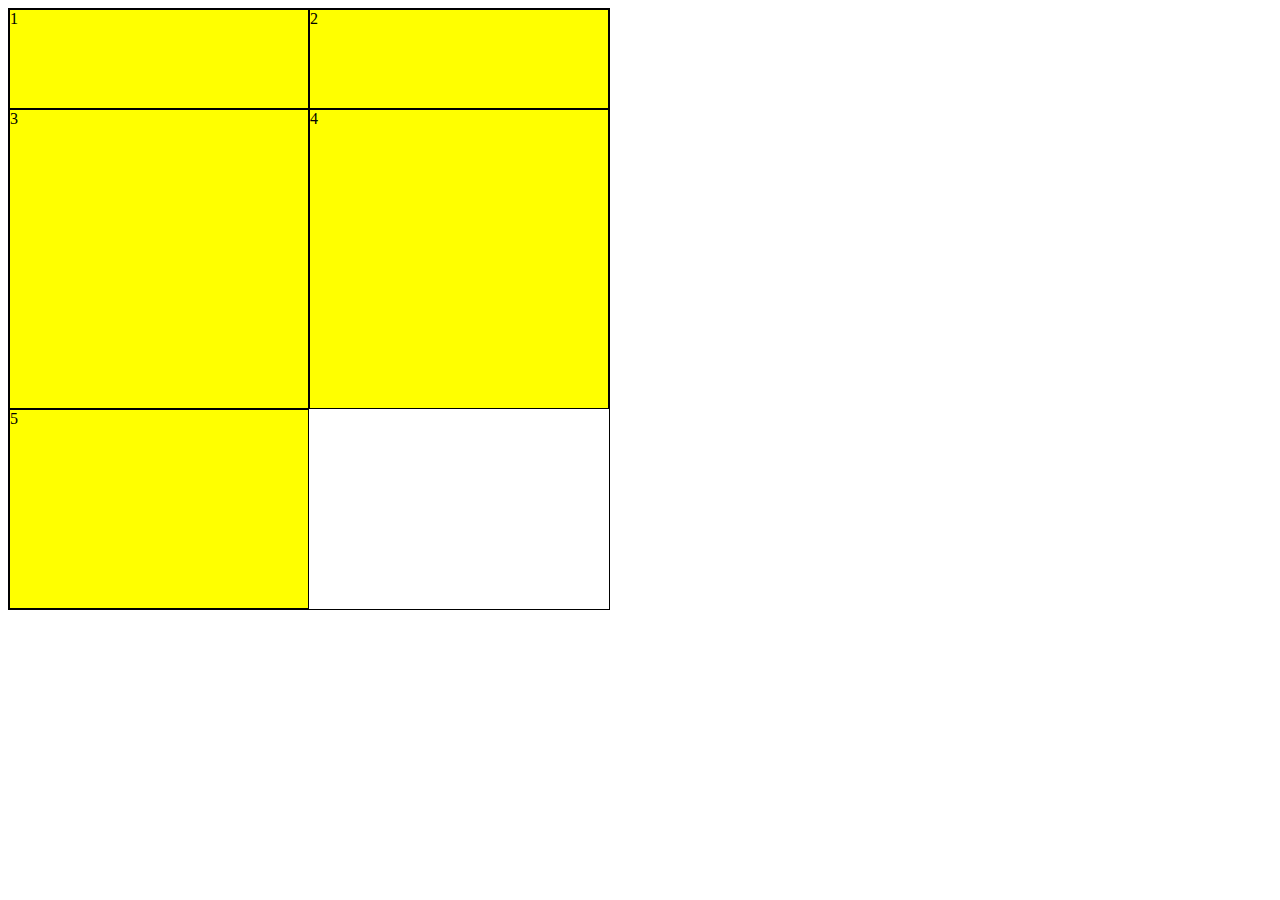
<file: index.html>
<!DOCTYPE html>
<html lang="en">
<head>
    <meta charset="UTF-8">
    <meta name="viewport" content="width=device-width, initial-scale=1.0">
    <title>Display</title>
    <style>
        /* div{
            color:blue;
            display:block;
           width: 200px;
           height: 200px;
        } */

        /* blok dan inline */

        section{
            border: 1px solid black;
            width: 600px;
            height: 600px;
            /* display: flex;
            flex-direction: row;
            flex-wrap: nowrap;
            justify-content: space-evenly;
            align-items: stretch; */
            display: grid;
            grid-template-columns: repeat (2, 1fr);
            grid-template-rows: 1fr 3fr 2fr;
            grid-template-areas: 
            "lima dua"
            "tiga satu"
            "empat empat";
            

            /* 2 kolom 3 baris */

        }

         div{
            /* width: 100px;
            height: 100px; */
            background-color:yellow ;
            border: 1px solid black;
        }

        #satu{
            grid-area: satu;

        }

        #dua{
            grid-area: dua;
        }

        #tiga{
            grid-area: tiga;
        }

        #empat{
            grid-area: empat;
        }

        #lima{
            grid-area: lima;
        }
    </style>
</head>
<body>
    <section>
        <div>1</div>
        <div>2</div>
        <div>3</div>
        <div>4</div>
        <div>5</div>

    </section>
    
</body>
</html>
</file>
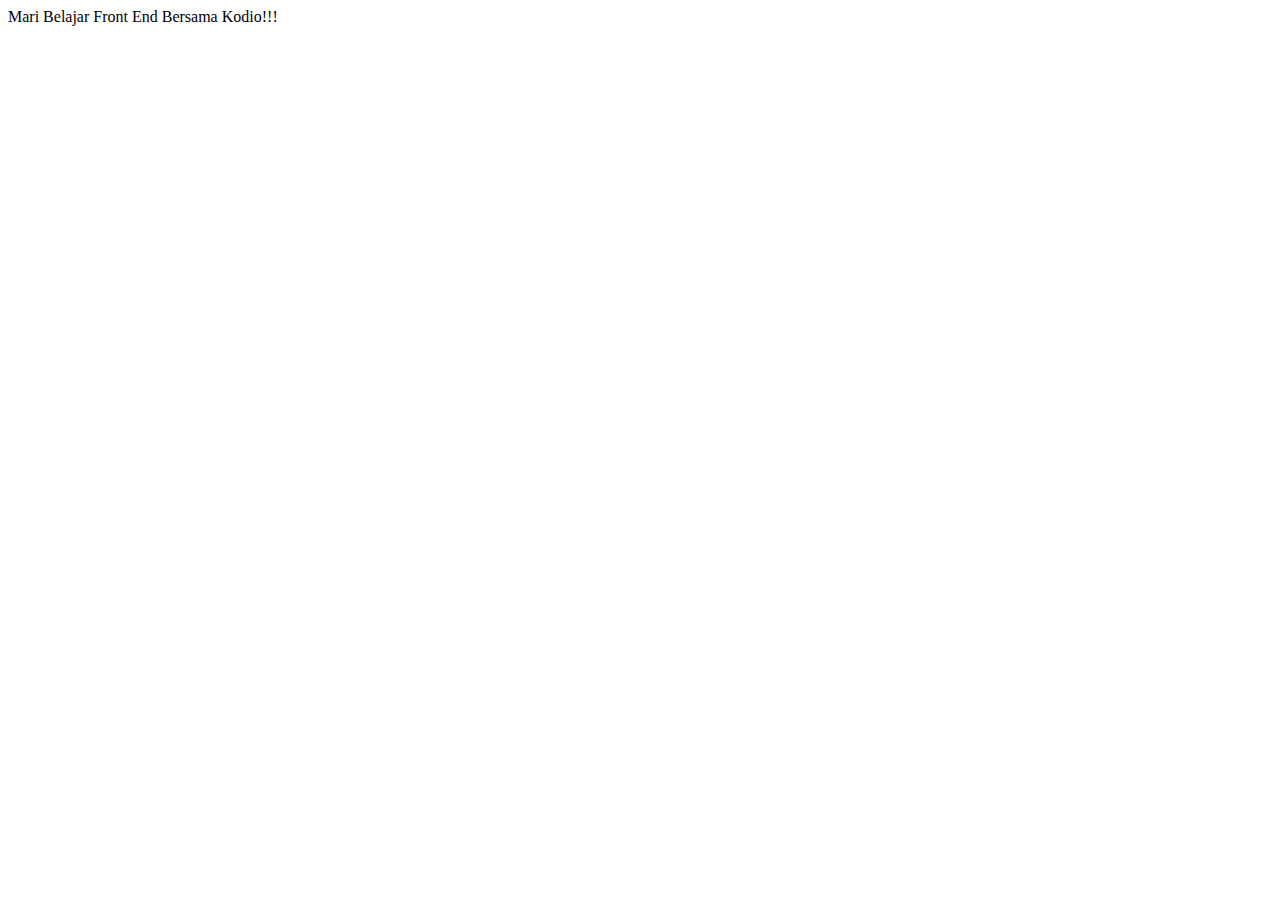
<file: video 1 # HTML template.html>
<!DOCTYPE html>
<html lang="en">
<head>
    <meta charset="UTF-8">
    <meta name="viewport" content="width=device-width, initial-scale=1.0">
    <title>Hello</title>
</head>
<body>
    Mari Belajar Front End Bersama Kodio!!!
</body>
</html>
</file>
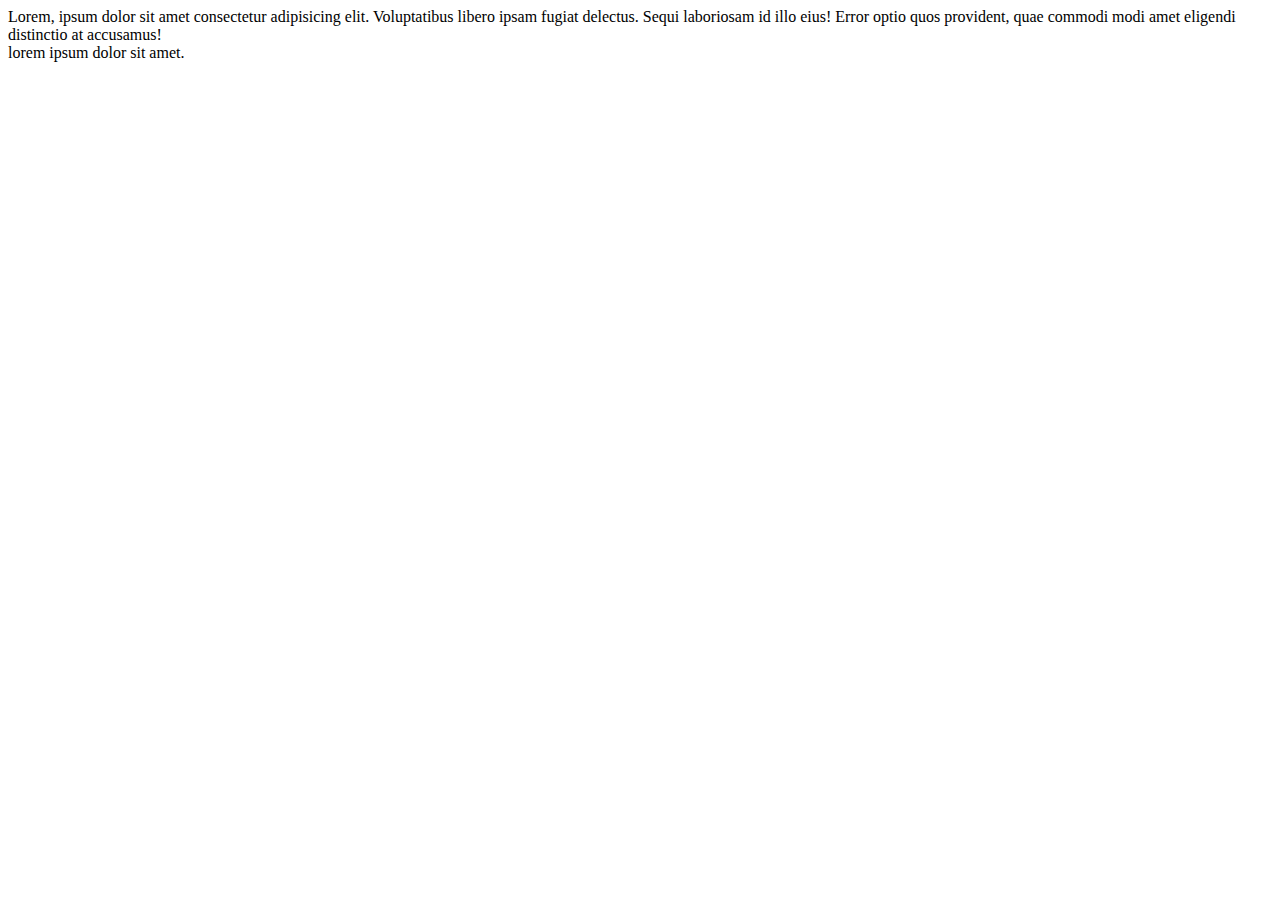
<file: video 10 #div span.html>
<!DOCTYPE html>
<html lang="en">
<head>
    <meta charset="UTF-8">
    <meta name="viewport" content="width=device-width, initial-scale=1.0">
    <title>Document</title>
</head>
<body>
    <form>
        <!-- <div>
        <label for="input_name">Name</label>
        <input type="text" id="name">
    </div>
        <!-- <input type="checkbox">
        <input type="date">
        <input type="password" id=""> -->
        <!-- <div>
        <label for="email">Email</label>
        <input type="email" name="" id="email">
    </div>
         <label for="message">message</label>
        <textarea name="" id="" cols="15" rows="5"></textarea>
        <button type="submit">Submit</button> -->
      <div>
        Lorem, ipsum dolor sit amet consectetur adipisicing elit. Voluptatibus libero ipsam fugiat delectus. Sequi laboriosam id illo eius! Error optio quos provident, quae commodi modi amet eligendi distinctio at accusamus!
      </div>
      <span>lorem ipsum dolor sit amet.</span>  
</body>
</html>
</file>
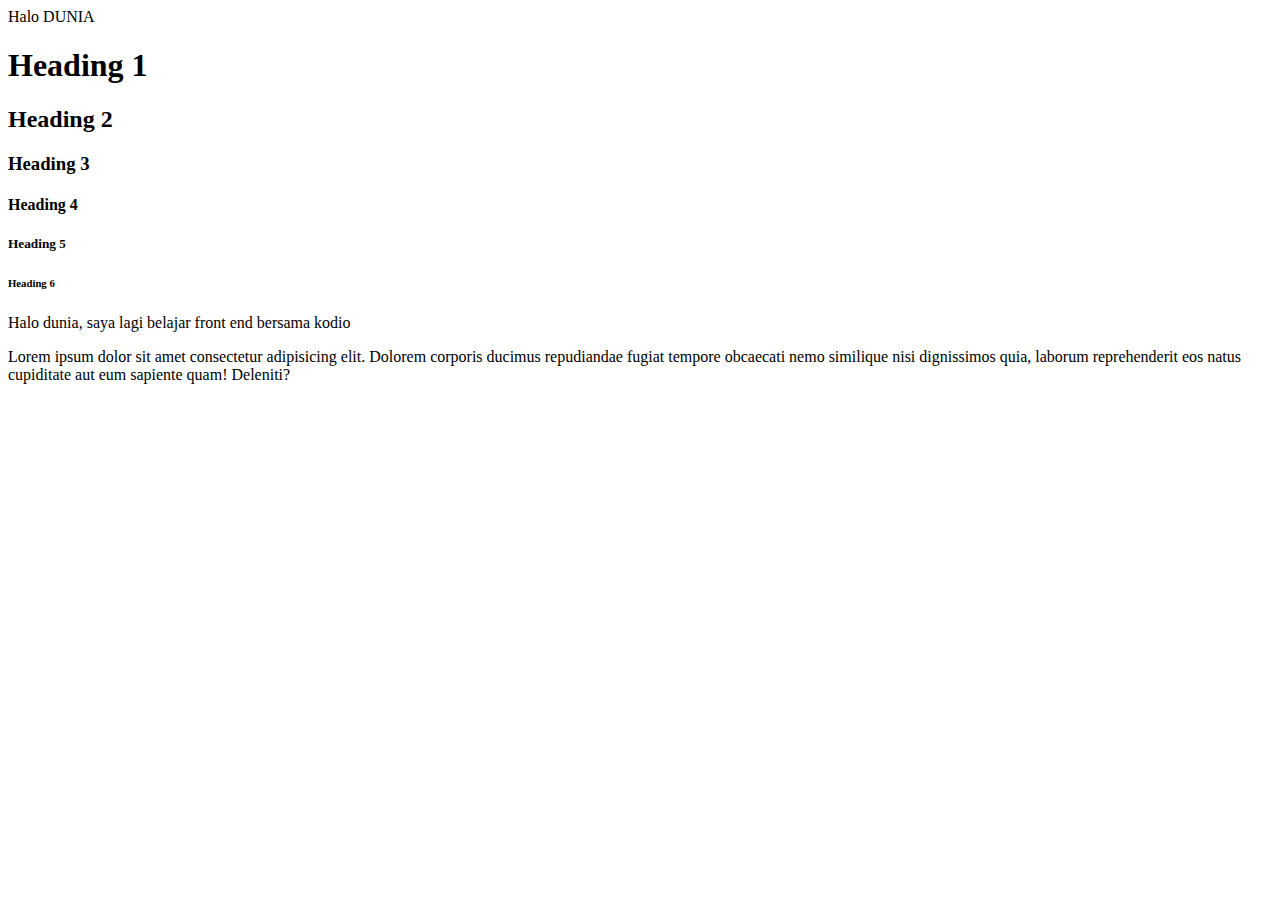
<file: video 2 #Heading and Paragraph.html>
<!DOCTYPE html>
<html lang="en">
<head>
    <meta charset="UTF-8">
    <meta name="viewport" content="width=, initial-scale=1.0">
    <title>Hello</title>
</head>
<body>Halo DUNIA
    <h1>Heading 1</h1>
    <h2>Heading 2</h2>
    <h3>Heading 3</h3>
    <h4>Heading 4</h4>
    <h5>Heading 5</h5>
    <h6>Heading 6</h6>

    <p>
        Halo dunia, saya lagi belajar front end bersama kodio
    </p>
    <p>
        Lorem ipsum dolor sit amet consectetur adipisicing elit. Dolorem corporis ducimus repudiandae fugiat tempore obcaecati nemo similique nisi dignissimos quia, laborum reprehenderit eos natus cupiditate aut eum sapiente quam! Deleniti?
    </p>
            
</body>
</html>
</file>
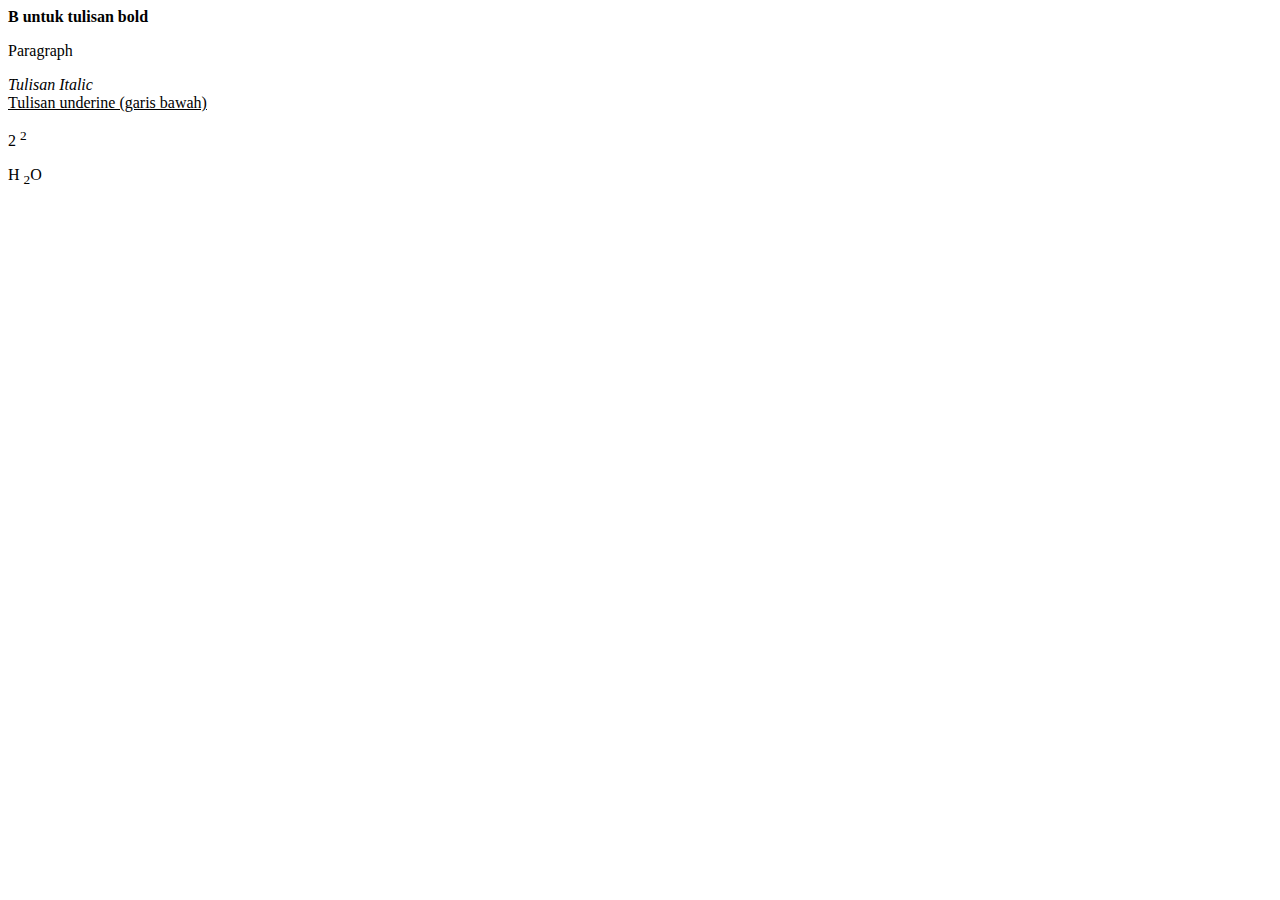
<file: video 3 #Text Formating.html>
<!DOCTYPE html>
<html lang="en">
<head>
    <meta charset="UTF-8">
    <meta name="viewport" content="width=, initial-scale=1.0">
    <title>Hello</title>
</head>
<body>
    <b>B untuk tulisan bold</b>
    <p>Paragraph</p>
    <i>Tulisan Italic</i> <br>
    <u>Tulisan underine (garis bawah)</u>
    <p>2 <sup>2</sup></p>
    <p>H <sub>2</sub>O</p>
</body>
</html>
</file>
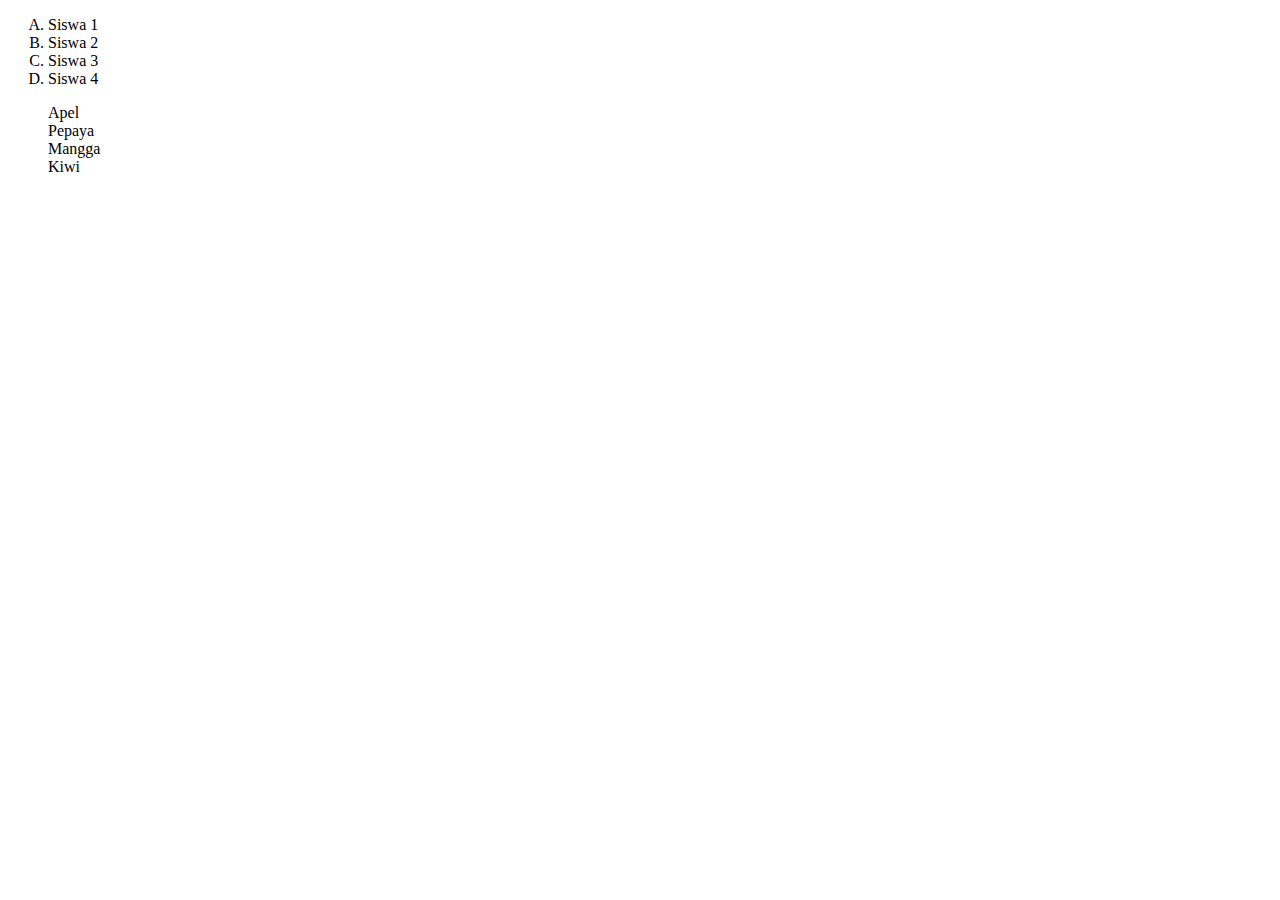
<file: video 4 #List.html>
<!DOCTYPE html>
<html lang="en">
<head>
    <meta charset="UTF-8">
    <meta name="viewport" content="width=, initial-scale=1.0">
    <title>Hello</title>
</head>
<body>
    <!-- List -->
     <!--ordered list-->
     <ol type="A">
        <li>Siswa 1</li>
        <li>Siswa 2</li>
        <li>Siswa 3</li>
        <li>Siswa 4</li>



     </ol>
     
     <!--Unordered list-->
     <ul type="none">
        <li>Apel</li>
        <li>Pepaya</li>
        <li>Mangga</li>
        <li>Kiwi</li>


     </ul>
</body>
</html>
</file>
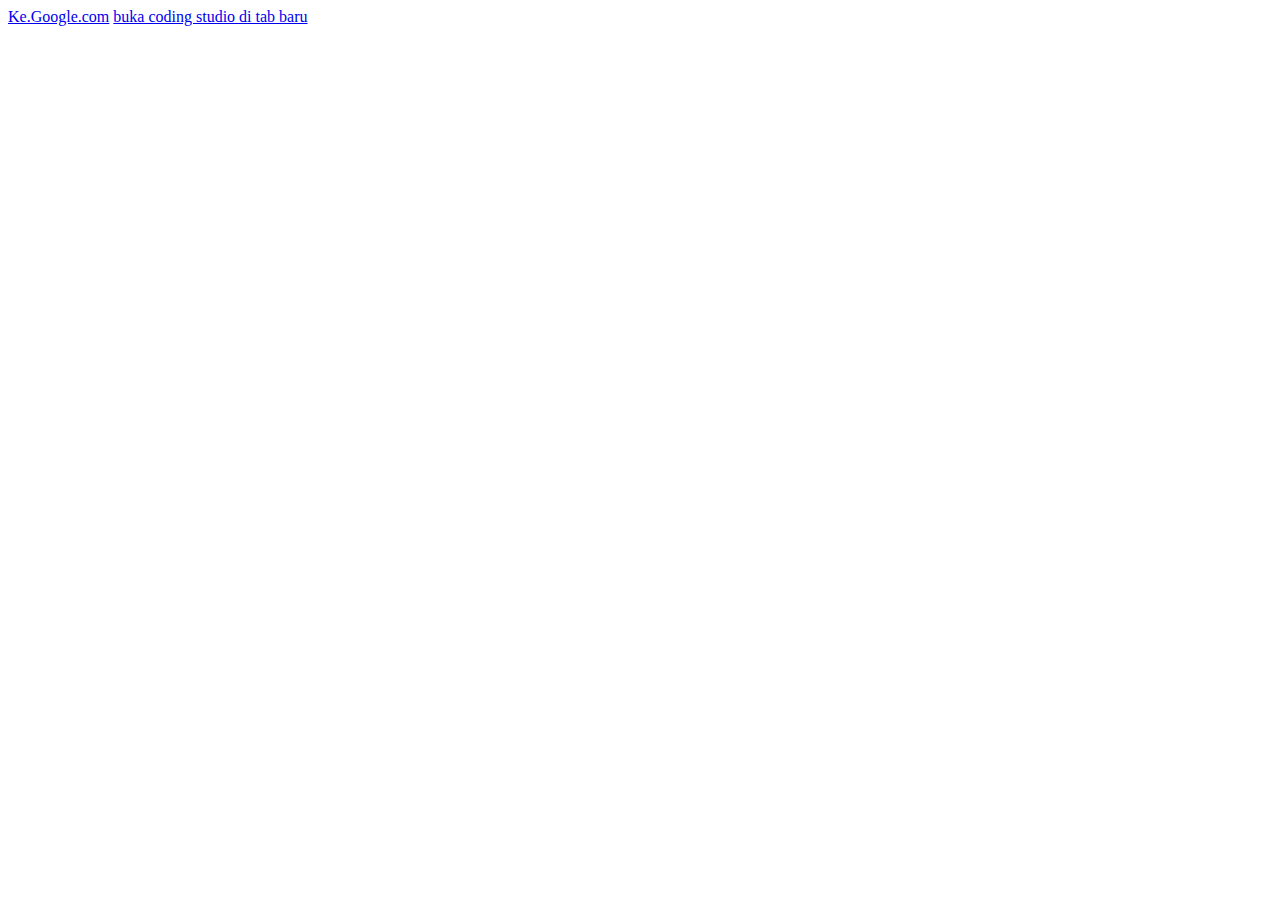
<file: video 5 #Anchor.html>
<!DOCTYPE html>
<html lang="en">
<head>
    <meta charset="UTF-8">
    <meta name="viewport" content="width=device-width, initial-scale=1.0">
    <title>Hello</title>
</head>
<body>
    
    <!--Anchor-->
    <a href="https://google.com">Ke.Google.com</a>
    <a href="http://codingstudio.id" target="_blank">buka coding studio di tab baru</a>
    
</body>
</html>
</file>
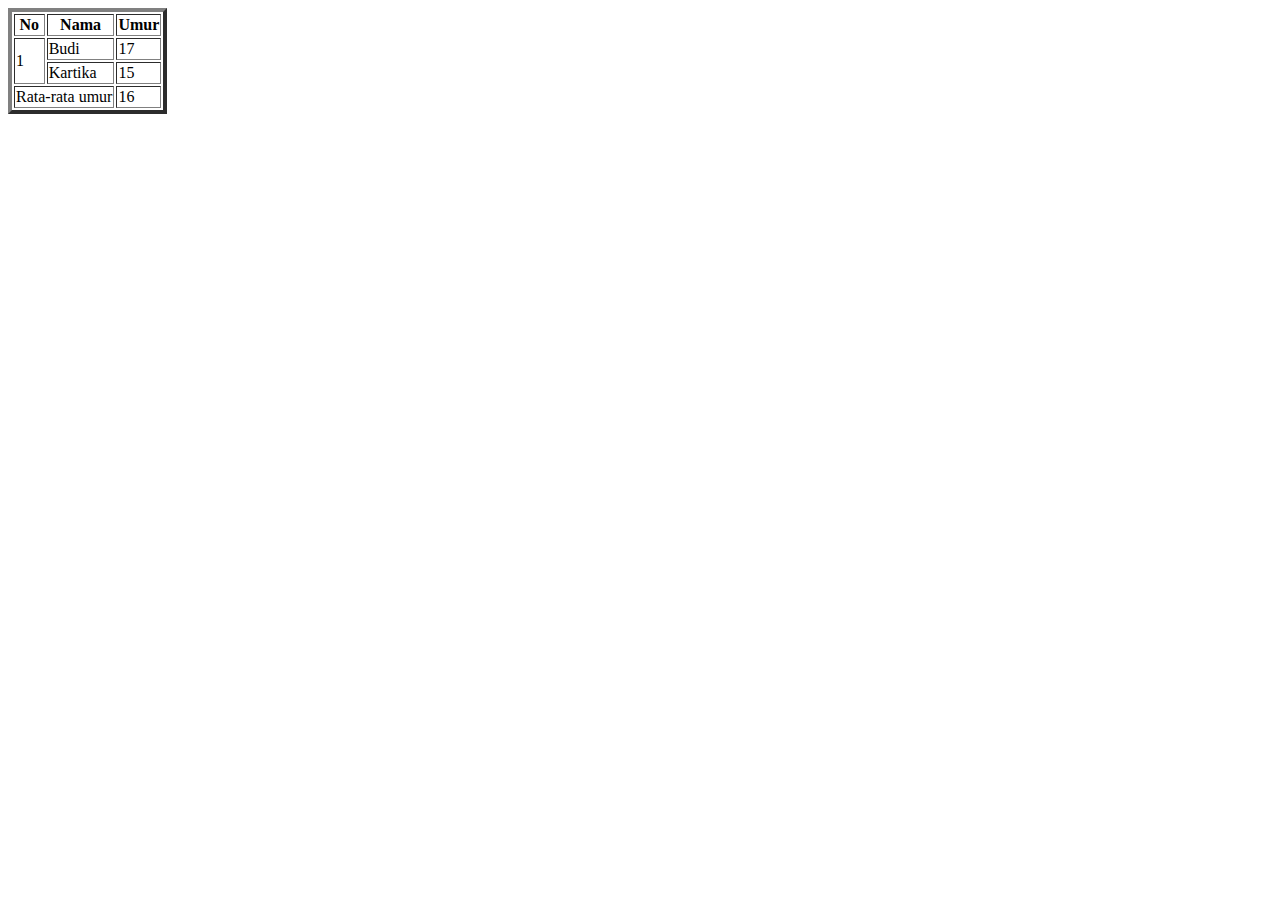
<file: video 7 #tabel.html>
<!DOCTYPE html>
<html lang="en">
<head>
    <meta charset="UTF-8">
    <meta name="viewport" content="width=device-width, initial-scale=1.0">
    <title>Hello</title>
</head>
<body>
    
    <!--Table-->

<table border="4">
    <thead>
        <tr>
            <th>No</th>
            <th>Nama</th>
            <th>Umur</th>
        </tr>
    </thead>
    <tbody>

    <tr>
        <td rowspan="2">1</td>
        <td>Budi</td>
        <td>17</td>
    </tr>
    <tr>
        <td>Kartika</td>
        <td>15</td>
    </tr>
</tbody>
<tfoot>
    <tr>
        <td colspan="2">Rata-rata umur</td>
        <td>16</td>
    </tr>
</tfoot>
</tabel>
<!-- ________________________________
   |               |               | -->
</body>
</html>
</file>
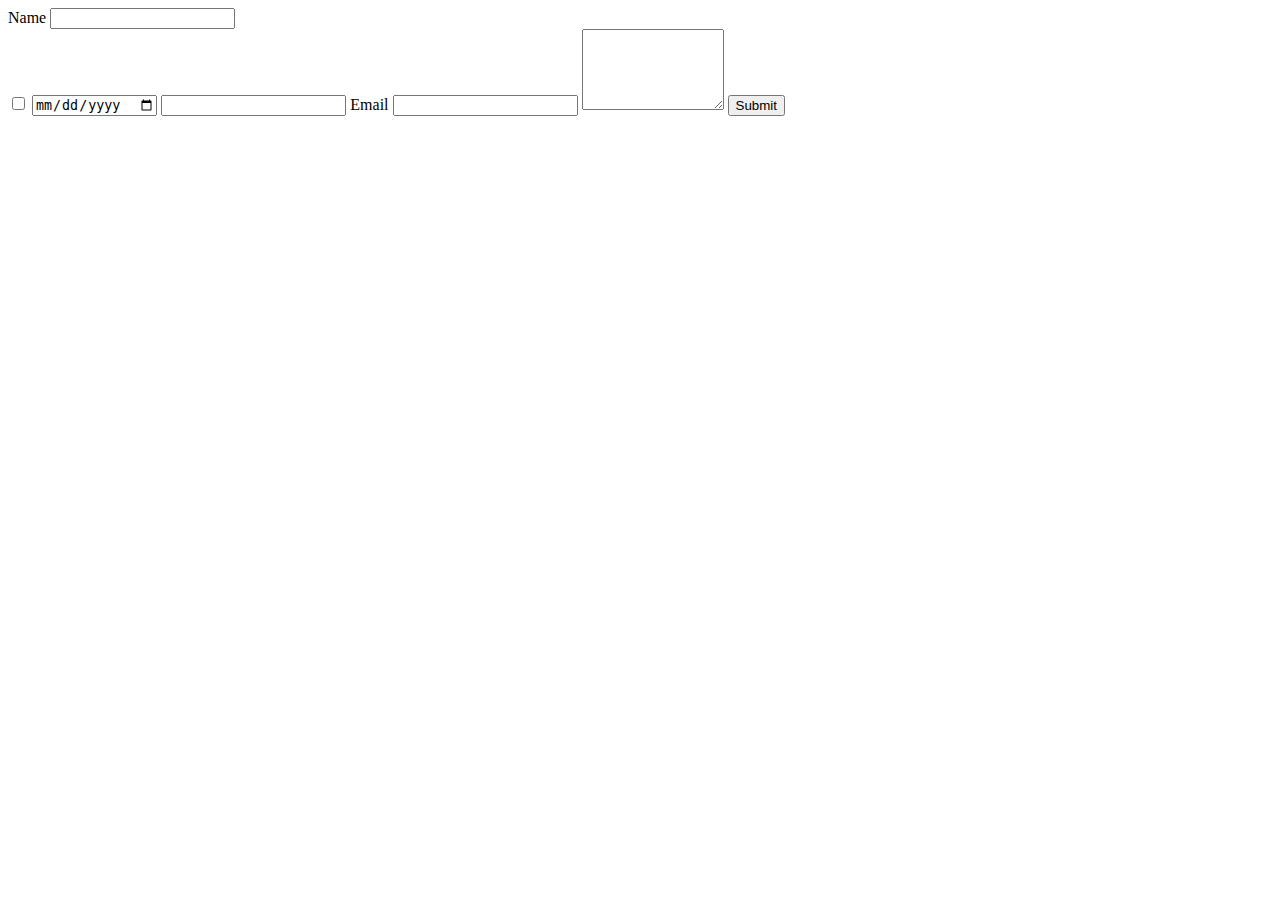
<file: video 9#form.html>
<!DOCTYPE html>
<html lang="en">
<head>
    <meta charset="UTF-8">
    <meta name="viewport" content="width=device-width, initial-scale=1.0">
    <title>Document</title>
</head>
<body>
    
    <!--Form-->
    <form>
        <div>
        <label for="input_name">Name</label>
        <input type="text" id="name">
    </div>
        <input type="checkbox">
        <input type="date">
        <input type="password" id="">
        <label for="email">Email</label>
        <input type="email" name="" id="email">
        <textarea name="" id="" cols="15" rows="5"></textarea>
        <button type="submit">Submit</button>
    </form>
</body>
</html>
</file>
